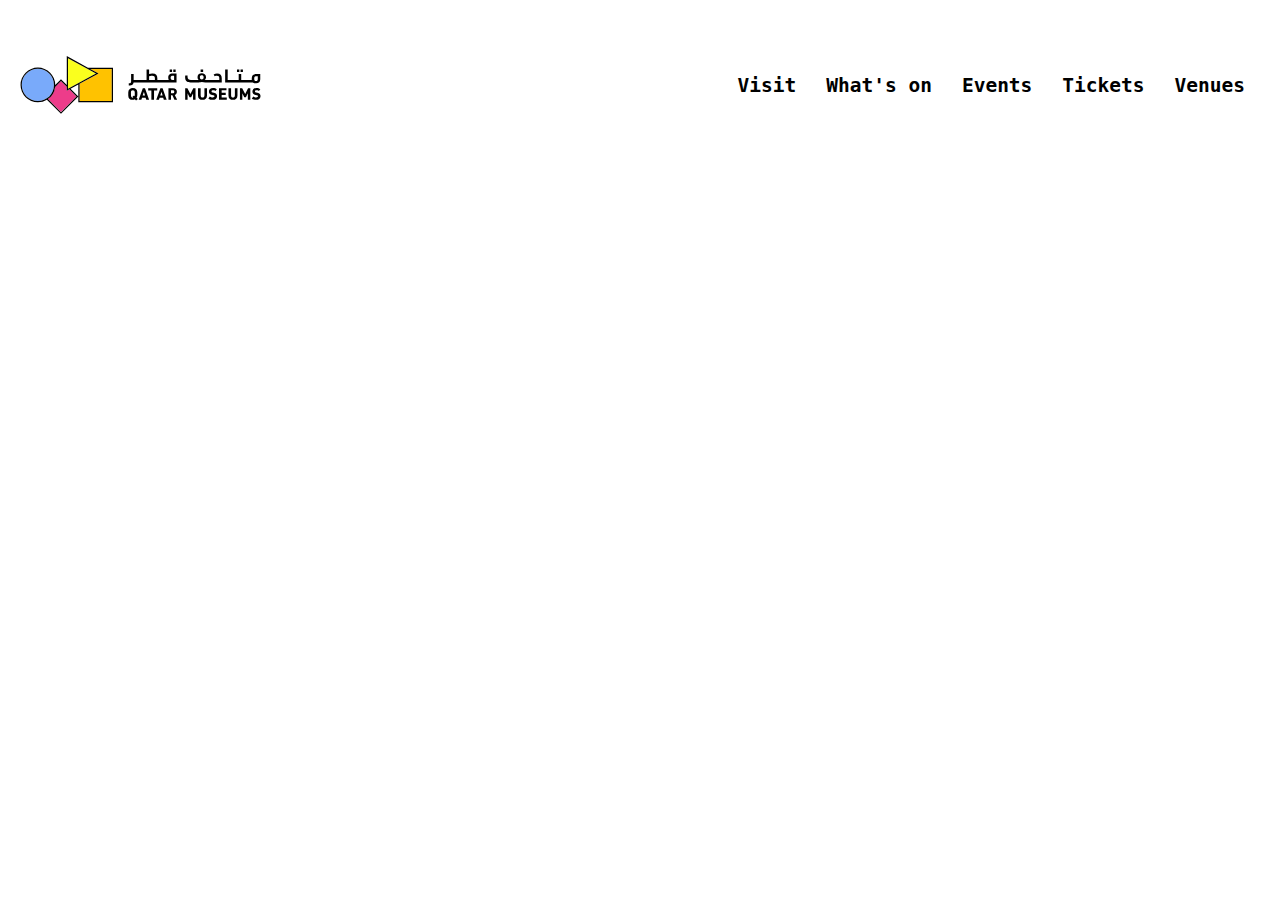
<file: index.html>
<!DOCTYPE html>
<html lang="en">

<head>
  <meta charset="UTF-8">
  <meta name="viewport" content="width=device-width, initial-scale=1.0">
  <link rel="stylesheet" href="styles/style.css">
  <link rel="stylesheet" href="https://suleymanhg.github.io/look-and-feel-styleguide/styles/qatarmuseums.css">
  <title>Qatar museum accessible</title>
</head>

<body>
  <header>
    <svg class="logo__svg logo__svg--en" height="150" preserveAspectRatio="xMinYMid meet" viewBox="0 0 627 150"
      width="627" x="0" xmlns="http://www.w3.org/2000/svg" xmlns:xlink="http://www.w3.org/1999/xlink" y="0">
      <defs>
        <g class="name" fill="currentColor" id="logo-en">
          <path d="M121.4 79.4l-15-15-15.3 15.4a44.75 44.75 0 01-18.6 31.7l33.9 33.9 40.5-40.5-18.7-18.7-6.8 3.7V79.4z"
            fill="#ed3c8a"></path>
          <path d="M154.6 71.9v44.9h83.6V33.2h-56L203.9 45z" fill="#ffc200"></path>
          <path d="M124.6 5.3v79.3L197.3 45z" fill="#faff1e"></path>
          <path
            d="M46.4 33.1c-23.1 0-41.8 18.8-41.8 41.8 0 23.1 18.8 41.8 41.8 41.8 23.1 0 41.8-18.8 41.8-41.8 0-23.1-18.8-41.8-41.8-41.8z"
            fill="#79aafa"></path>
          <path
            d="M176.4 30l-55-30v75l-15-15-15 15.1v-.2a45 45 0 10-45 45c8.6 0 16.6-2.4 23.4-6.6l36.6 36.6 45-45-20.3-20.3 20.3-11.1V120h90V30h-65zm-130 86.7C23.3 116.7 4.6 98 4.6 74.9c0-23.1 18.8-41.8 41.8-41.8 23.1 0 41.8 18.8 41.8 41.8 0 23.1-18.8 41.8-41.8 41.8zM146.9 105l-40.5 40.5-33.9-33.9a44.75 44.75 0 0018.6-31.7l15.3-15.3 15 15V90l6.8-3.7 18.7 18.7zm-22.3-20.4V5.3L197.3 45l-72.7 39.6zm113.6 32.2h-83.6V71.9L203.9 45l-21.7-11.8h56v83.6z"
            fill="#000000"></path>
          <g fill="currentColor">
            <path
              d="M284.9 76.2c5.8 0 9.2-2.6 10-7.8h111.4V45.2c-4.2-.1-6.3-.1-9.6-.1-9 0-11.9 4.8-11.9 10.2v.6c0 2.7.5 4.3 1.4 5.8v.3h-29.7v-4.3c0-8.3-3.6-12.6-12.3-12.6h-1.1c-2.2 0-5.6.4-8 1.6V34.8h-6.6v27.1H295V46.5h-6.6v19.3c0 3.1-1.3 4.6-4.4 4.6h-1.7v5.8h2.6zm158.9-14.3c-5.4 0-8.9-1.5-8.9-8.2v-3.6h-6c-.2 2-.3 4-.3 4.9 0 9.9 5.3 13.4 14.1 13.4h19.5c2.6 0 6.8-.3 9.6-1.2 2.9.9 6.2 1.2 9.2 1.2h42.7V57.6c0-8.3-3.6-12.6-12.2-12.6-2.7 0-6.1.7-8.9 2.6l2.6 4.9c2.1-1.1 4.4-1.4 6.1-1.4 4.1 0 6 1.8 6 6.1V62h-37.8v-.2c2.1-1.7 3.3-4 3.3-7.1V54c0-6.6-5.4-9.5-11-9.5-5.3 0-11 2.6-11 9.5v.7c0 2.9.8 5.4 3.1 7.1v.2h-20.1zm170-15.4c-9 0-12.3 4.3-12.3 12.6v.3c0 .9.1 1.8.1 2.6h-27.4V46.6h-6.6V62h-28.5V34.8h-6.6v33.6h71.6c2.6 1.7 5 2.2 7.9 2.2h1.1c6.8 0 10.5-4.3 10.5-10.8V46.6c-4.2-.1-6.5-.1-9.8-.1zm-270.4 4.6c4.1 0 6.7 1.8 6.7 6.3V62h-15v-9.2c1.6-1.2 5.1-1.6 6.9-1.6h1.4zm268.8 13.3c-2.7 0-4.2-1.6-4.2-5.2v-.9c0-4.3 1.5-5.8 5.9-5.8h3.3v6.7c0 3.6-1.3 5.2-4.3 5.2h-.7zm-216.3-2.5c-3.2 0-4.9-1.5-4.9-5.7v-.5c0-3.6 1.9-5 5.6-5h3.4V62h-4.1zm71-7.7c0-3.1 1.9-4.5 4.9-4.5 2.6 0 4.8 1.3 4.8 4.5v.7c0 4.1-2 5.5-4.8 5.9-2.6-.5-4.9-1.7-4.9-5.9v-.7zm1.9-12.8h6.6v-6.6h-6.6v6.6zm-80.2 0h6.1v-6.6h-6.1v6.6zm174.6 0h6.1v-6.6h-6.1v6.6zm-165.3 0h6.1v-6.6h-6.1v6.6zm174.6 0h6.1v-6.6h-6.1v6.6z">
            </path>
            <path
              d="M281 102.1c0 7.5 4 11.5 11.2 11.5 2.1 0 4.2-.4 5.8-1.3l3.2 2.8 4.8-4-3.3-3.1c1.3-1.9 1.9-4.7 1.9-7.6v-6.2c0-7.5-4.3-11.5-11.8-11.5-6.6 0-11.8 4-11.8 11.5v7.9zm154 11v-16h.3l4.7 9.5h4.3L449 97h.2v16.1h6.4V83.2h-5.8l-7.5 15.1-7.8-15.1h-5.8v29.9h6.3zm142.1 0v-16h.2l4.8 9.5h4.3l4.7-9.6h.3v16.1h6.4V83.2H592l-7.5 15.1-7.8-15.1h-5.8v29.9h6.2zm-169.2.1l-6.1-12.2c3.5-1.3 5.4-4.7 5.4-8.6 0-5.3-4-9.1-10.1-9.1h-11.8v29.9h6.7v-11.3h3.6l5.2 11.3h7.1zm77.5-30h-6.7v18.2c0 4.3-1.6 6-4.9 6-3.2 0-4.9-1.8-4.9-6V83.2H462V102c0 7.5 4.2 11.5 11.8 11.5 6.6 0 11.6-4 11.6-11.5V83.2zm79 0h-6.7v18.2c0 4.3-1.7 6-4.9 6s-4.9-1.8-4.9-6V83.2h-6.8V102c0 7.5 4.2 11.5 11.8 11.5 6.6 0 11.6-4 11.6-11.5V83.2zm-203.8 30l1.8-5.3h9.2l1.7 5.3h7.4l-10.6-29.9h-5.6l-10.9 29.9h7zm-45.6 0l1.8-5.3h9.2l1.7 5.3h7.4l-10.7-29.9h-5.6L308 113.2h7zm219-18.1h-10.6v-6.2h12.5v-5.7h-19.4v29.9h20.2v-5.7h-13.3v-6.5H534v-5.8zm-45.1 14.8c3.4 2.9 7.1 3.7 11.4 3.7 6.1 0 11.2-3.2 11.2-9.4 0-4.7-2-7.9-8.2-9l-3.2-.5c-2-.3-3-1.2-3-2.9s1.3-3 3.9-3c1.7 0 3.9.2 6.3 2l3.7-4.9c-2.8-2.2-5.7-3.1-9.9-3.1-6.6 0-10.7 3.7-10.7 9.1 0 5.1 2.5 7.9 8.1 8.9l3.5.7c1.9.3 2.8 1.2 2.8 2.8 0 1.9-1.7 3.1-4.6 3.1-2.6 0-5-.4-7.4-2.4l-3.9 4.9zm112.8 0c3.4 2.9 7.1 3.7 11.4 3.7 6.1 0 11.2-3.2 11.2-9.4 0-4.7-2-7.9-8.2-9l-3.2-.5c-2-.3-3-1.2-3-2.9s1.3-3 3.9-3c1.7 0 3.9.2 6.3 2l3.7-4.9c-2.8-2.2-5.8-3.1-9.9-3.1-6.6 0-10.6 3.7-10.6 9.1 0 5.1 2.5 7.9 8.1 8.9l3.5.7c1.9.3 2.8 1.2 2.8 2.8 0 1.9-1.7 3.1-4.6 3.1-2.6 0-5-.4-7.4-2.4l-4 4.9zM356.1 83.3h-23.4v6.3h8.3v23.6h6.9V89.6h8.3v-6.3zm-68.2 11.3c0-4.3 1.7-6 5-6 3.2 0 5 1.7 5 6v7.2c0 .8-.1 1.5-.1 2.1l-1.9-1.9-4 3.8 2.2 1.9c-.4.1-.7.1-1.1.1-3.1 0-5-1.7-5-6v-7.2zm104 1.9v-7.8h4.1c2.8 0 4.5 1.2 4.5 3.8 0 2.6-1.7 4-4.5 4h-4.1zM321.5 93h.2l2.8 9.4h-6.2l3.2-9.4zm45.7 0h.2l2.8 9.4H364l3.2-9.4z">
            </path>
          </g>
        </g>
      </defs>
      <use fill="currentColor" x="0" xlink:href="#logo-en" y="0"></use>
    </svg>

    <button class="hamburger" aria-label="Menu" aria-expanded="false">
      <span class="hamburger-line"></span>
      <span class="hamburger-line"></span>
      <span class="hamburger-line"></span>
    </button>

    <nav>
      <ul class="nav-list">
        <li><a href="https://qm.org.qa/en/visit" class="primary-button">Visit</a></li>
        <li><a href="https://qm.org.qa/en/exhibitions" class="primary-button">What's on</a></li>
        <li><a href="https://qm.org.qa/en/events" class="primary-button">Events</a></li>
        <li><a href="https://qm.org.qa/en/education" class="button">Tickets</a></li>
        <li><a href="https://qm.org.qa/en/collections" class="primary-button">Venues</a></li>
      </ul>
    </nav>
  </header>

  <section class="grid">

    </section>
<!-- 
    <section class="filter-section">
  
      <nav class="filter-menu">
        <ul class="filter-options">
          <li>
            <button class="filter-button" aria-label="Filter op categorie 1">Categorie 1</button>
          </li>
          <li>
            <button class="filter-button" aria-label="Filter op categorie 2">Categorie 2</button>
          </li>
          <li>
            <button class="filter-button" aria-label="Filter op categorie 3">Categorie 3</button>
          </li>
          <li>
            <button class="filter-button" aria-label="Filter op categorie 4">Categorie 4</button>
          </li>
        </ul>
      </nav>
    
      <form class="search-bar" role="search" aria-label="Zoek door de filters">
        <label for="search" class="visually-hidden">Zoek</label>
        <input 
          type="search" 
          id="search" 
          name="search" 
          class="form-field" 
          placeholder="Zoeken..." 
          aria-placeholder="Typ om te zoeken"
        />
        <button type="submit" class="button" aria-label="Start zoekopdracht">Zoek</button>
      </form>
    </section> -->
    

    <script src="scripts/script.js"></script>
</body>

</html>
</file>
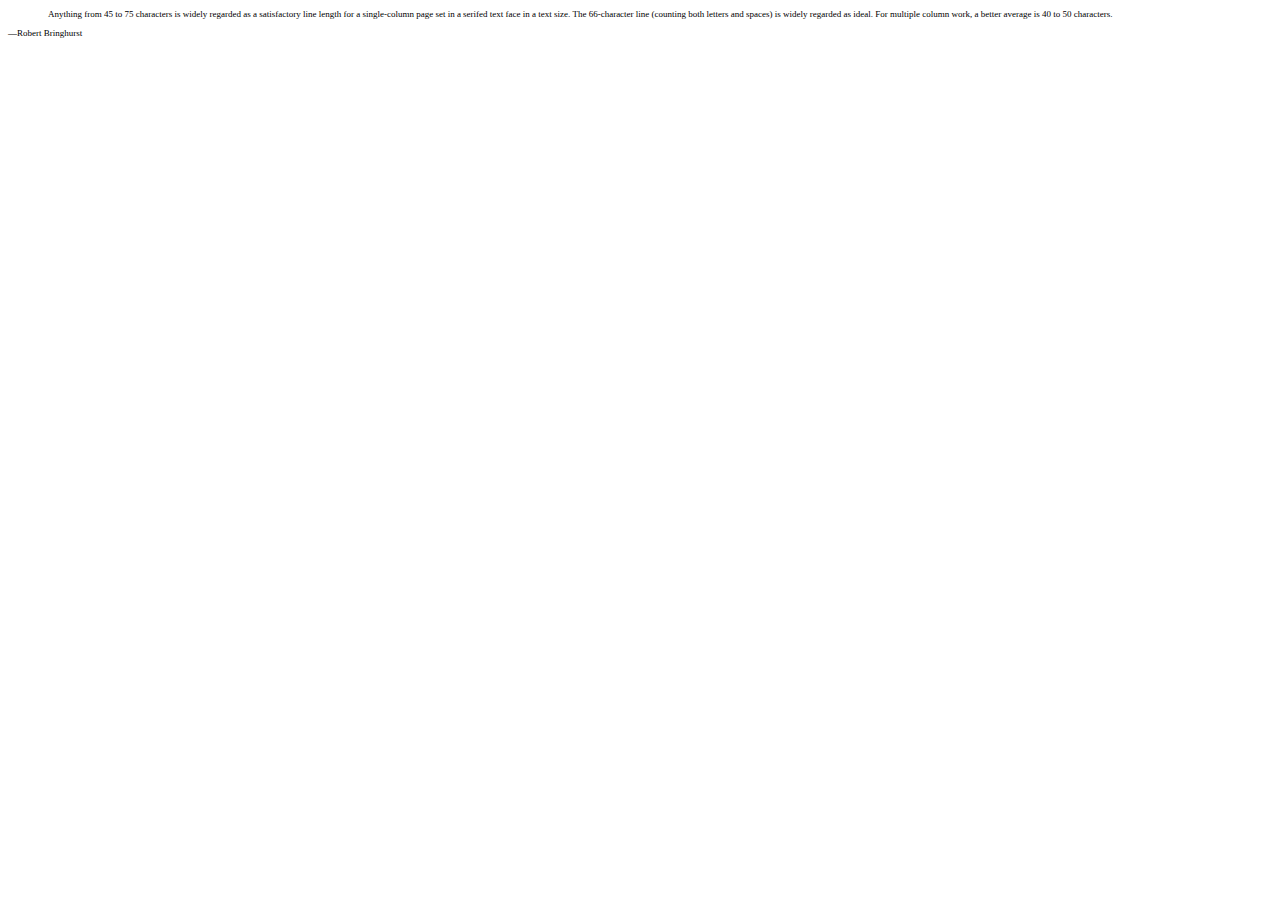
<file: font.html>
<!DOCTYPE html>
<html lang="en">
<head>
    <meta charset="UTF-8">
    <meta name="viewport" content="width=device-width, initial-scale=1.0">
    <link rel="stylesheet" href="styles\font.css">
    <title>Document</title>
</head>
<body>
    <section>
        <blockquote cite="http://webtypography.net/2.1.2">
          <p>Anything from 45 to 75 characters is widely regarded as a satisfactory line length for a single-column page set in a serifed text face in a text size. The 66-character line (counting both letters and spaces) is widely regarded as ideal. For multiple column work, a better average is 40 to 50 characters.</p>
        </blockquote>
        <p>—Robert Bringhurst</p>
      </section>
</body>
</html>
</file>
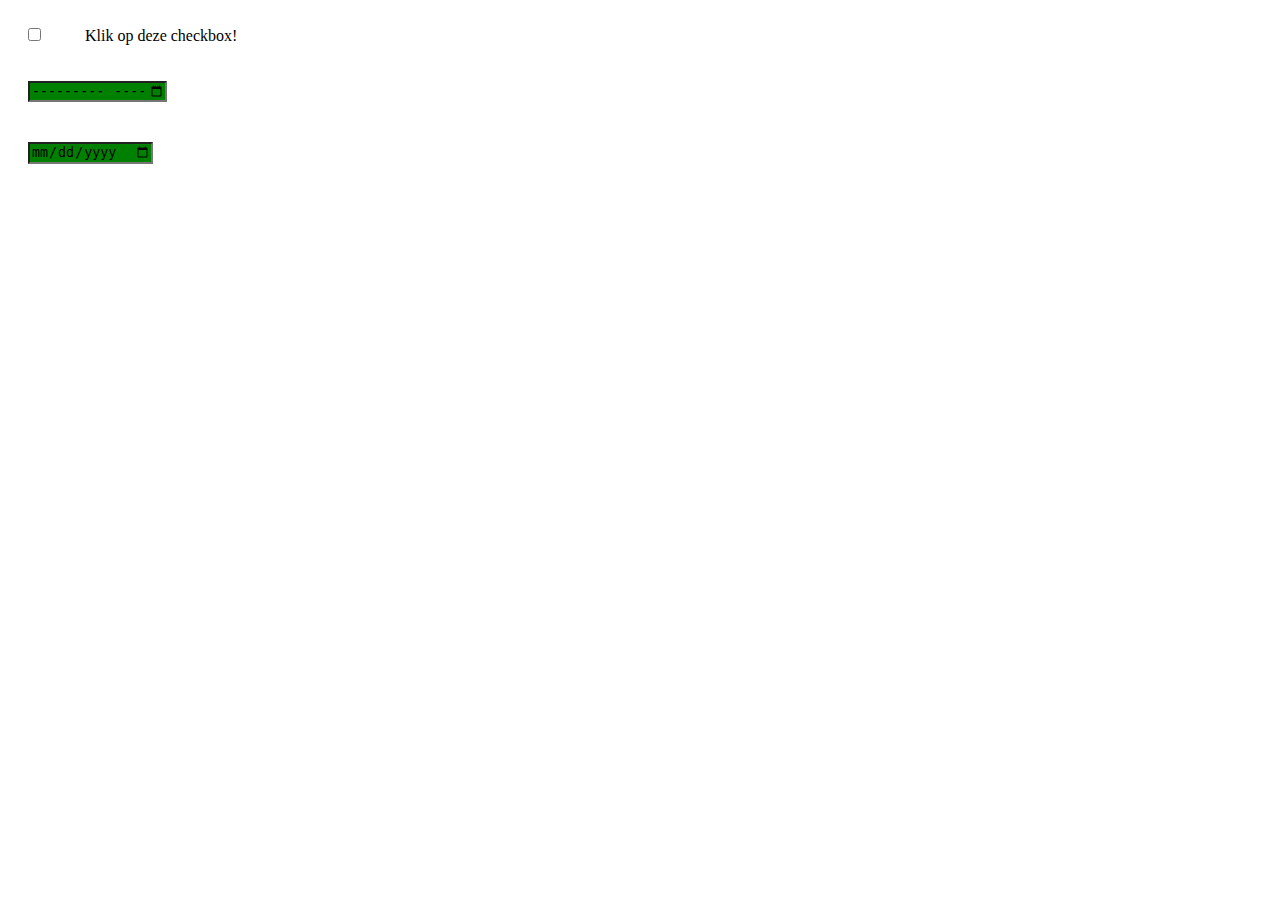
<file: input.html>
<!DOCTYPE html>
<html lang="en">

<head>
    <meta charset="UTF-8">
    <meta name="viewport" content="width=device-width, initial-scale=1.0">
    <link rel="stylesheet" href="styles/input.css">
    <title>Workshop formulieren</title>
</head>

<body>
    <!-- ik heb checkbox,month en date inputs -->
    <section>
        <div>
            <form action="">
                <input type="checkbox" id=" checkboxinput">
                <label for="checkboxinput">Klik op deze checkbox!</label>
            </form>
            
        </div>
        <form action="">
            <input type="month" min="1990-01" max="2006-07">
        </form>

        <form action="">
            <input type="date">
        </form>

    </section>

</body>

</html>
</file>
<file: styles/style.css>
/* Kleuren */
:root {
    color-scheme: light dark;
  
    --light: white;
    --light-code: tomato;
    --light-button: #f9ff1e;
    --light-filter-button:#464646;
    --light-hover-button:#000000;
    --light-hover-button-text:#ffffff;
    --light-form-field:#464646;
  
    --dark: black;
    --dark-code: gold;
    --dark-button: #ED3CBA;
    --dark-filter-button:#878787;
    --dark-hover-button:#ffffff;
    --dark-hover-button-text:#000000;
    --dark-form-field:#9c9c9c;

    --primary-button:rgba(255, 255, 255, .4); 
    --accent-grey: #464646;
    --accent-light-blue: #79aafa;
    --accent-pink: #ED3CBA;
    --accent-light-orange: #ffc200;
    --accent-yellow: #f9ff1e;
    --main-white:white;
    --main-black:black;

}

* {
    background-color: light-dark(var(--light), var(--dark));
    color: light-dark(var(--dark), var(--light));
    font-optical-sizing: auto;
    font-weight: 400;
    font-style: normal;
    box-sizing: border-box;
	margin: 0;
	font-family: monospace;
}


  body {
	width: 100%;
	overflow-x: hidden;
  }
  
  .grid {
	view-transition-name: cards;
	display: grid;
	gap: 1em;
	grid-template-columns: repeat(7, 1fr);
	+ .grid {
	  margin-top: 1em;
	}
  }
  
  
  img {
	display: block;
	width: 100%;
	height: 100%;
	object-fit: cover;
	aspect-ratio: 1;
  }
  
  header {
	display: flex;
	position: sticky;
	top: 0;
	z-index: 1000;
	background-color: ;
	justify-content: space-between;
	align-items: center;
	padding: 10px 20px;
  }
  
  svg {
	display: flex;
	justify-content: flex-start;
	width: 300px;
	z-index: 1005;
	background-color: light-dark(var(--light),var(--dark));
  }
  
  nav {
	background-color: light-dark(var(--light),var(--dark));
	display: flex;
	justify-content: flex-end;
	align-items: center;
	height: 100px;
	width: 100%;
  }
  
  .nav-list {
	display: flex;
	justify-content: space-between;
	list-style: none;
	padding: 10px 0;
  }
  
  .nav-list li {
	margin: 0 15px;
  }
  
  .nav-list a {
	text-decoration: none;
	color: light-dark(var(--dark), var(--light));
	font-weight: bold;
	font-size: 1.5em;
  }
  
  .hamburger {
	display: none;
	flex-direction: column;
	justify-content: space-between;
	width: 30px;
	height: 25px;
	background: none;
	border: none;
	cursor: pointer;
	z-index: 1001;
  }
  
  .hamburger-line {
	height: 3px;
	background-color:light-dark(var(--dark), var(--light));
	width: 100%;
	border-radius: 2px;
  }


/* .grid {
	transition: transform 0.3s ease;
  }
  
  .grid:hover {
	transform: scale(1.2); 
  }
  
   */
  @media (max-width: 1200px) {
	.grid {
	  grid-template-columns: repeat(5, 1fr);
	}
  }
  
  @media (max-width: 992px) {
	.grid {
	  grid-template-columns: repeat(4, 1fr);
	}
  }
  
  @media (max-width: 768px) {
	.grid {
	  grid-template-columns: repeat(3, 1fr);
	}
  
	.hamburger {
	  display: flex;
	  align-items: ;
	}
  
	.nav-list {
	  position: absolute;
	  top: 100px;
	  right: 0;
	  background-color: light-dark(var(--light),var(--dark));
	  flex-direction: column;
	  width: 100%;
	  height: auto;
	  align-items: center;
	  display: none;
	}
  
	.nav-list li {
	  margin: 20px 0;
	}
  
	nav.active .nav-list {
	  display: flex;
	}
  
	nav {
	  justify-content: flex-start;
	}
  }
  
  @media (max-width: 576px) {
	.grid {
		grid-template-columns: repeat(2, 1fr);
	  }
	}
</file>
<file: styles/input.css>
input,label{
    margin: 20px;
}

input:checked + label{
    color: blue;
    font-weight: bold;
    font-family: 'Franklin Gothic Medium', 'Arial Narrow', Arial, sans-serif;
    font-style: italic;
    border: 2px;
    border-style: solid;
    border-color: black;
    border-radius: 3px;
    background-color: yellow;
}

input:hover+label{
    background-color: greenyellow;
}

input:nth-child(2){
    background-color: lightgrey;
}

input:in-range{
    background-color:green
}
</file>
